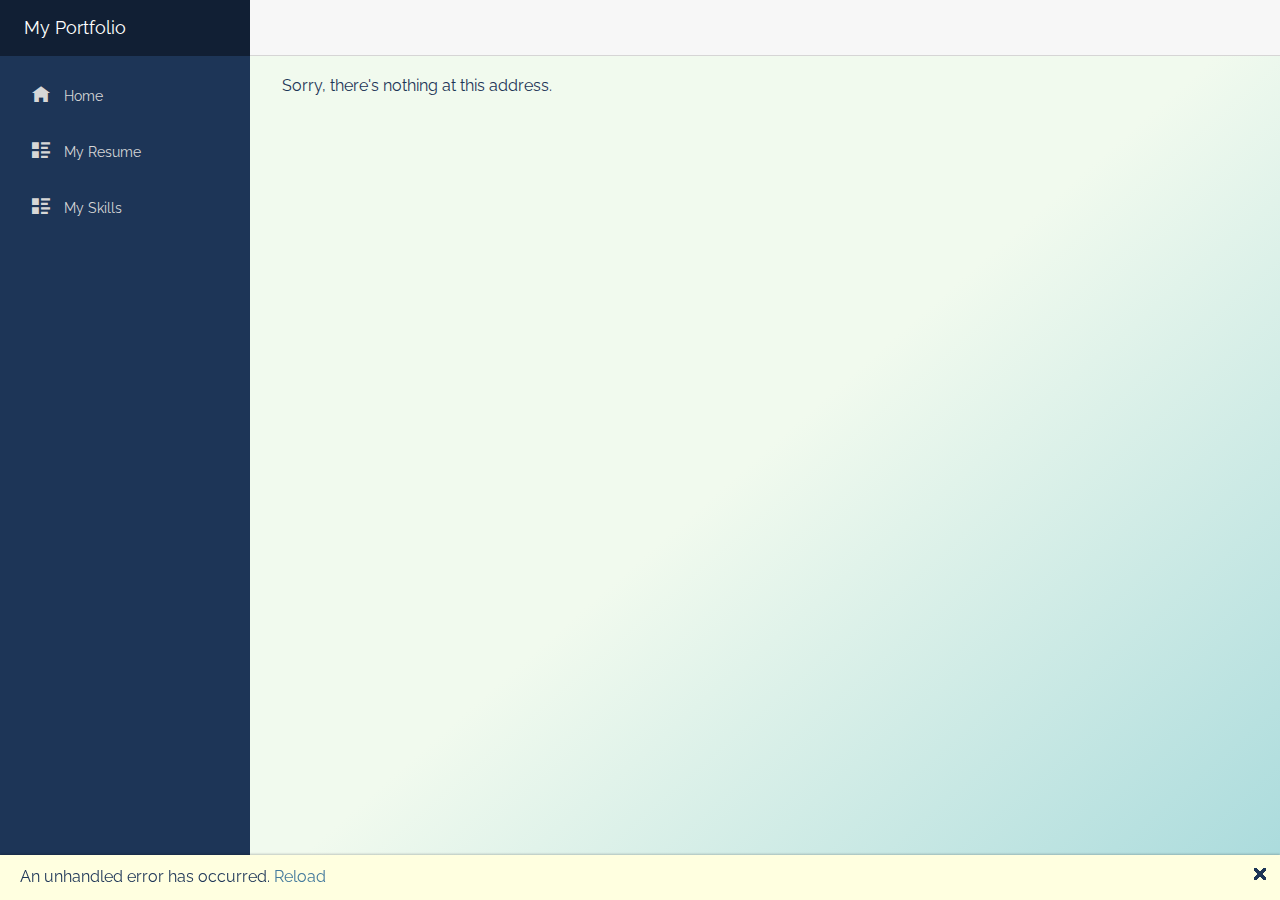
<file: MyPortfolio.WASM/wwwroot/index.html>
﻿<!DOCTYPE html>
<html>

<head>
    <meta charset="utf-8" />
    <meta name="viewport" content="width=device-width, initial-scale=1.0, maximum-scale=1.0, user-scalable=no" />
    <title>Portfolio - Caleb Morales</title>
    <base href="/" />
    <link href="css/bootstrap/bootstrap.min.css" rel="stylesheet" />
    <link href="https://fonts.googleapis.com/css2?family=Raleway&display=swap" rel="stylesheet">
    <link href="css/app.css" rel="stylesheet" />
    <link href="manifest.json" rel="manifest" />
    <link rel="apple-touch-icon" sizes="512x512" href="icon-512.png" />
</head>

<body>
    <app>Loading...</app>

    <div id="blazor-error-ui">
        An unhandled error has occurred.
        <a href="" class="reload">Reload</a>
        <a class="dismiss">🗙</a>
    </div>
    <script src="_content/Microsoft.AspNetCore.Components.WebAssembly.Authentication/AuthenticationService.js"></script>
    <script src="_framework/blazor.webassembly.js"></script>
    <script>navigator.serviceWorker.register('service-worker.js');</script>
</body>


</html>
</file>
<file: MyPortfolio.WASM/wwwroot/css/app.css>
﻿@import url('open-iconic/font/css/open-iconic-bootstrap.min.css');

body {
    font-family: 'Raleway', sans-serif;
    color: #1D3557;
}

.my-header {
    width: 100%;
    border: 5px double #457B9D;
   margin-bottom: 3em;
}

table {
    width: 100%;
}

.name {
    text-align: left;
}

.contact_info {
    text-align: right;
    padding-right: 1em;
}

.first_name {
    font-weight: 500;
    letter-spacing: 2px;
    padding-left: 1em;
    padding-top: 0.25em;
    text-transform: capitalize;
}

.last_name {
    font-weight: 700;
    letter-spacing: 2px;
    padding-bottom: 0.25em;
    padding-left: 1em;
    padding-top: 0.25em;
    text-transform: capitalize;
}

.linkedin {
    padding-bottom: 0.25em;
}

a {
    color: #457B9D;
}

    a:hover {
        color: #E63946 !important;
    }

.project-list {
    list-style: none;
}

.entry {
    padding: 1.0em;
    margin: 0 0 5px 0;
    border: 1px double #A8DADC;
}

    .entry:hover {
        border: 1px double #E63946;
    }

.simple-btn {
    color: white;
    padding: 0.5em;
    background-color: #1D3557;
    border-radius: 15px;
}

.description {
    width: 50%;
    max-width: 50%;
    height: 200px;
}

.page-header {
    font-weight: 700;
    letter-spacing: 2px;
    text-align: center;
}

.page-footer {
    background-color: #E7E6E6;
    font-style: italic;
    font-weight: 200;
    padding: 1em;
    position: fixed;
    left: 0;
    bottom: 0;
    width: 100%;
}

article {
}

.input-field {
    padding: 0.5em;
}

.btn-primary {
    color: #fff;
    background-color: #1b6ec2;
    border-color: #1861ac;
}

app {
    position: relative;
    display: flex;
    flex-direction: column;
}

.top-row {
    height: 3.5rem;
    display: flex;
    align-items: center;
    background-color: #F6D8AE;
}

.main {
    flex: 1;
    background-image: linear-gradient(to bottom right, #F1FAEE 50%, #A8DADC);
}

    .main .top-row {
        background-color: #f7f7f7;
        border-bottom: 1px solid #d6d5d5;
        justify-content: flex-end;
    }

        .main .top-row > a, .main .top-row .btn-link {
            white-space: nowrap;
            margin-left: 1.5rem;
        }

        .main .top-row a:first-child {
            overflow: hidden;
            text-overflow: ellipsis;
        }

.sidebar {
    background-color: #1D3557;
}

    .sidebar .top-row {
        background-color: rgba(0,0,0,0.4);
    }

    .sidebar .navbar-brand {
        font-size: 1.1rem;
    }

    .sidebar .oi {
        width: 2rem;
        font-size: 1.1rem;
        vertical-align: text-top;
        top: -2px;
    }

    .sidebar .nav-item {
        font-size: 0.9rem;
        padding-bottom: 0.5rem;
    }

        .sidebar .nav-item:first-of-type {
            padding-top: 1rem;
        }

        .sidebar .nav-item:last-of-type {
            padding-bottom: 1rem;
        }

        .sidebar .nav-item a {
            color: #d7d7d7;
            border-radius: 4px;
            height: 3rem;
            display: flex;
            align-items: center;
            line-height: 3rem;
        }

            .sidebar .nav-item a.active {
                background-color: rgba(255,255,255,0.25);
                color: white;
            }

            .sidebar .nav-item a:hover {
                background-color: rgba(255,255,255,0.1);
                color: white;
            }

.content {
    padding-top: 1.1rem;
}

.navbar-toggler {
    background-color: rgba(255, 255, 255, 0.1);
}

.valid.modified:not([type=checkbox]) {
    outline: 1px solid #26b050;
}

.invalid {
    outline: 1px solid red;
}

.validation-message {
    color: red;
}

#blazor-error-ui {
    background: lightyellow;
    bottom: 0;
    box-shadow: 0 -1px 2px rgba(0, 0, 0, 0.2);
    display: none;
    left: 0;
    padding: 0.6rem 1.25rem 0.7rem 1.25rem;
    position: fixed;
    width: 100%;
    z-index: 1000;
}

    #blazor-error-ui .dismiss {
        cursor: pointer;
        position: absolute;
        right: 0.75rem;
        top: 0.5rem;
    }

@media (max-width: 767.98px) {
    .main .top-row:not(.auth) {
        display: none;
    }

    .main .top-row.auth {
        justify-content: space-between;
    }

    .main .top-row a, .main .top-row .btn-link {
        margin-left: 0;
    }
}

@media (min-width: 768px) {
    app {
        flex-direction: row;
    }

    .sidebar {
        width: 250px;
        height: 100vh;
        position: sticky;
        top: 0;
    }

    .main .top-row {
        position: sticky;
        top: 0;
    }

    .main > div {
        padding-left: 2rem !important;
        padding-right: 1.5rem !important;
    }

    .navbar-toggler {
        display: none;
    }

    .sidebar .collapse {
        /* Never collapse the sidebar for wide screens */
        display: block;
    }
}
</file>
